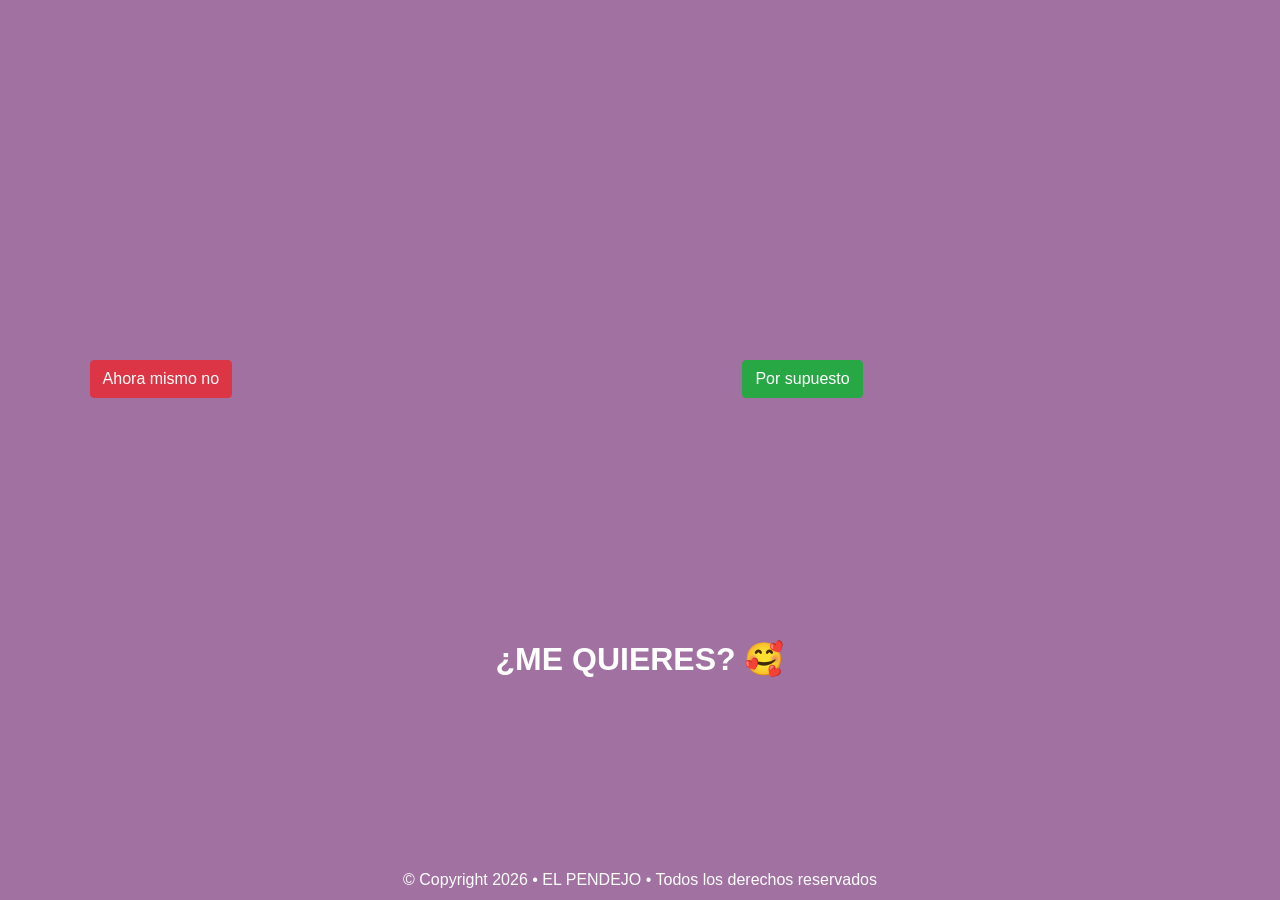
<file: index.html>
<!DOCTYPE html>
<html lang="es">
<head>
    <meta charset="UTF-8">
    <meta name="viewport" content="width=device-width, initial-scale=1.0">
    <title>¿SOS PENDEJA?</title>
    <link rel="stylesheet" href="estilos.css">
    <link rel="stylesheet" href="https://cdn.jsdelivr.net/npm/bootstrap@4.4.1/dist/css/bootstrap.min.css" integrity="sha384-Vkoo8x4CGsO3+Hhxv8T/Q5PaXtkKtu6ug5TOeNV6gBiFeWPGFN9MuhOf23Q9Ifjh" crossorigin="anonymous">
    <script src="https://ajax.googleapis.com/ajax/libs/jquery/3.7.1/jquery.min.js"></script>
    <script src="script.js"></script>
</head>
<body>
    <div id="overlay"></div>

    <input id="txtValor" type="hidden">

    <div>
        <div class="contenedorPrincipal">
            <div style="position: relative; padding-top:50%; text-align: center;">
                <div><h2><label id="labelTexto"></label></h2></div>
                <img id="imagenGusano" src="gusano.gif" style="width: 91%;">
            </div>
            

            <button id="btnSI" type="button" class="btn btn-success botonLoco"></button>
            <button id="btnNO" type="button" class="btn btn-danger botonLoco"></button>

            <div id="mano">👆</div>

            <div style="padding: 1em;">
                <div id="divTemporal">
                    <h5><label id="labelAlert">Esta si que es la última de verdad, la de antes era de prueba y la has fallado 😔</label></h5>
                </div>
            </div>

            <div class="footer"><span>© Copyright 2026 • EL PENDEJO • Todos los derechos reservados</span></div>
        </div>
    </div>
</body>
</html>
</file>
<file: estilos.css>
body{
    background-color: rgb(160, 113, 161) !important;
    height: 100vh !important;
}

.contenedorPrincipal{
    position: relative;
    height: 100vh;
}

#labelTexto{
    color: rgb(255, 255, 255);
    font-weight: bold;
}

.positionAbsolute{
    position: absolute;
}

.botonLoco{
    position: absolute;
    transition: top 0.5s ease, left 0.5s ease !important;
    transition: font-size 0.5 ease !important;
}

#mano {
  position: absolute;
  font-size: 30px;
  top: 0px;
  left: 0px;
  transition: transform 0.2s;
  opacity: 0;
}

#divTemporal{
    position: relative;
    background-color: aliceblue;
    padding: 0.5em;
    border-radius: 5px;
    top:60%;
    display: none;
    z-index: 9999999999;
    text-align: center;
}

#overlay{
    position: fixed;
    top: 0;
    left: 0;
    width: 100%;
    height: 100%;
    background: rgba(0,0,0,0.6);
    display: none;
    z-index: 999;
}

.footer{
    position: fixed;
    bottom: 0;
    text-align: center;
    color: white;
    padding: 0.5em;
    width: 100%;
}
</file>
